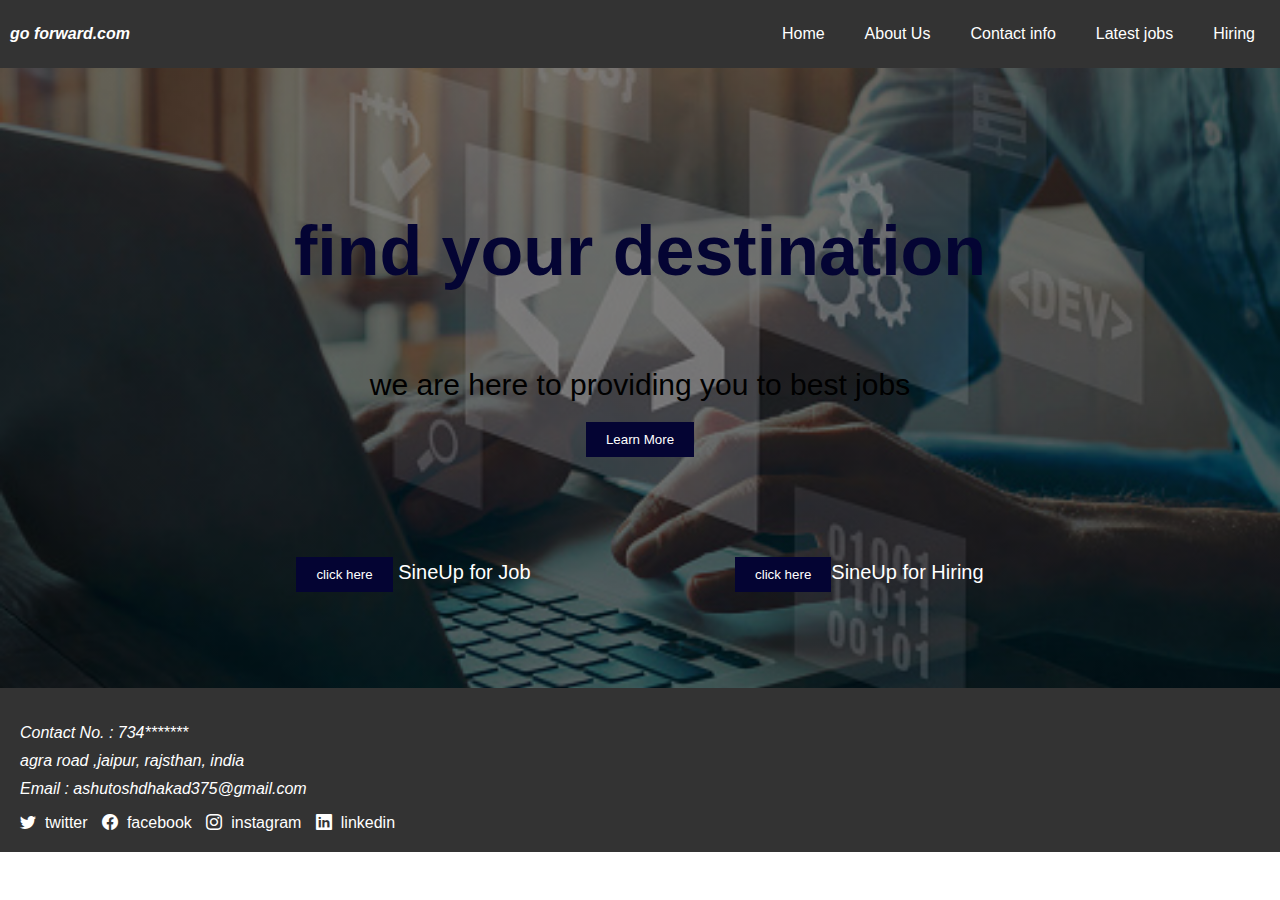
<file: JobPortal/src/main/webapp/index.html>
<!DOCTYPE html>
<html lang="en">
<head>
  <meta charset="utf-8">
  <meta content="width=device-width, initial-scale=1.0" name="viewport">
  <title>go forward.com</title>
  <link rel="stylesheet" href="https://cdn.jsdelivr.net/npm/bootstrap-icons@1.6.0/font/bootstrap-icons.css">
  <link rel="stylesheet" href="index.css">
</head>
<body>
     <header class="head">
       <div class="left"><b><i> go forward.com</i></b></div>
        <div class="otherpage">
       <a href="#">Home</a>
       <a href="aboutus.html">About Us</a>
       <a href="contact.html">Contact info</a>
       <a href="loginemployee.jsp">Latest jobs</a>
       <a href="loginadmin.jsp">Hiring</a>
        </div>
     </header>
    <main>
      <div class="intro">
        <h1>find your destination</h1>
        <p> we are here to providing you to best jobs </p>
        <a href="aboutus.html"><button>Learn More</button></a>
        <div>
          <a href="sineupemployee.jsp"><button>click here</button> SineUp for Job</a>
          <a href="sineupadmin.jsp"><button>click here</button>SineUp for Hiring</a>
        </div>
      
      </div>
    </main>  
    <footer class="foot">
      <address>
        <ul>
          <li>Contact No. : 734*******</li>
          <li>agra road ,jaipur, rajsthan, india</li>
          <li>Email : ashutoshdhakad375@gmail.com</li>
        </ul>
      </address>
      <div>
        <a href="https://twitter.com" class="twitter"><i class="bi bi-twitter"></i>&nbsp;&nbsp;twitter</a>
        <a href="https://www.facebook.com" class="facebook"><i class="bi bi-facebook"></i>&nbsp;&nbsp;facebook</a>
        <a href="https://www.instagram.com" class="instagram"><i class="bi bi-instagram"></i>&nbsp;&nbsp;instagram</a>
        <a href="https://www.linkedin.com" class="linkedin"><i class="bi bi-linkedin"></i></i>&nbsp;&nbsp;linkedin</a>
      </div>
    </footer>
</body>
</html>
</file>
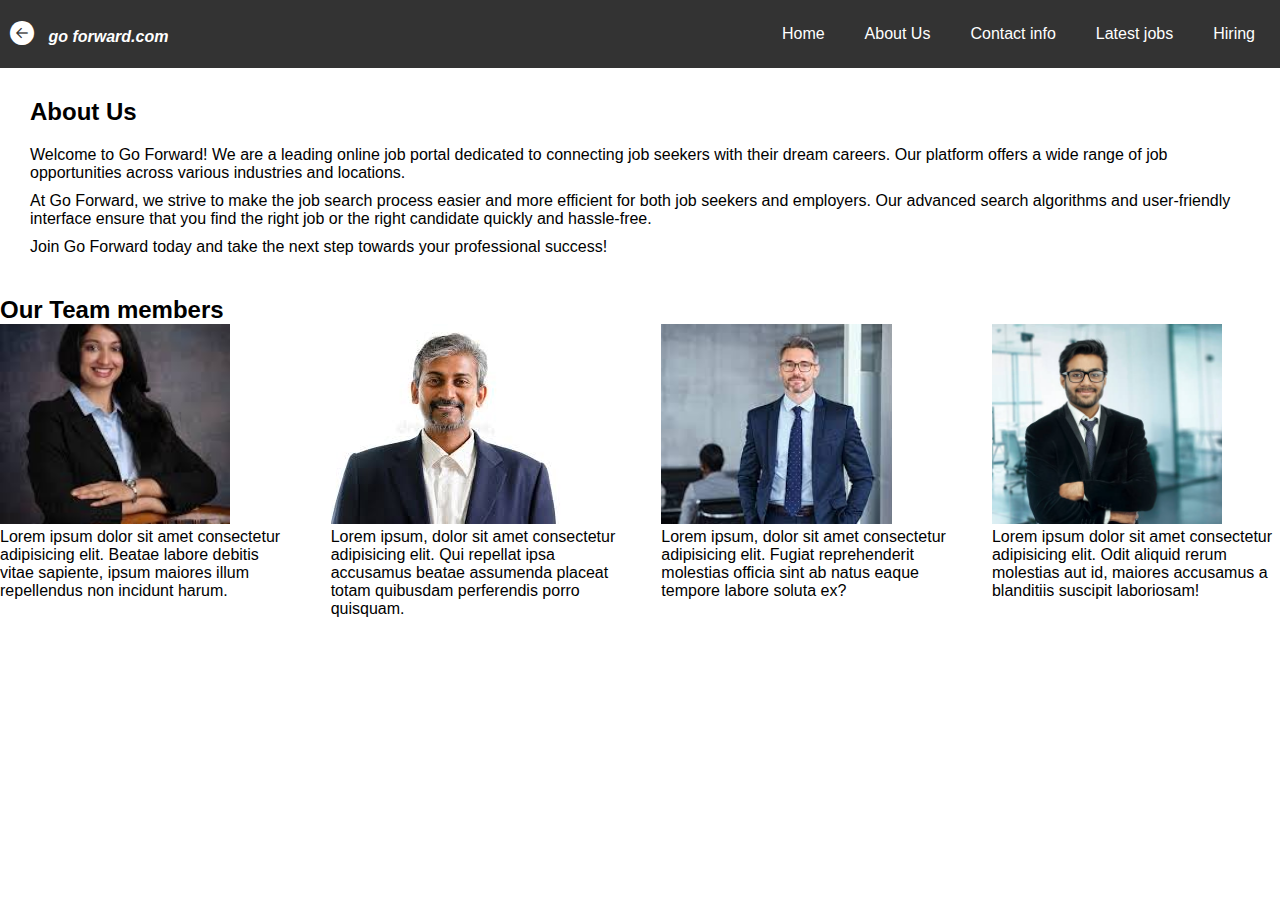
<file: JobPortal/src/main/webapp/aboutus.html>
<!DOCTYPE html>
<html lang="en">
<head>
    <meta charset="UTF-8">
    <meta http-equiv="X-UA-Compatible" content="IE=edge">
    <meta name="viewport" content="width=device-width, initial-scale=1.0">
    <title>go forward.com</title>
    <link rel="stylesheet" href="aboutus.css">
    <link href="https://cdn.jsdelivr.net/npm/bootstrap@5.3.0-alpha3/dist/css/bootstrap.min.css" rel="stylesheet" integrity="sha384-KK94CHFLLe+nY2dmCWGMq91rCGa5gtU4mk92HdvYe+M/SXH301p5ILy+dN9+nJOZ" crossorigin="anonymous">
    <link rel="stylesheet" href="https://cdn.jsdelivr.net/npm/bootstrap-icons@1.6.0/font/bootstrap-icons.css">
</head>
<body>
    <header class="head">
        <div class="left">
          <a href="index.html" class="back-button"><i class="bi bi-arrow-left-circle-fill"></i></a>
          <b><i>go forward.com</i></b>
        </div>
        <div class="otherpage">
          <a href="index.html">Home</a>
          <a href="aboutus.html">About Us</a>
          <a href="contact.html">Contact info</a>
          <a href="loginemployee.jsp">Latest jobs</a>
          <a href="loginadmin.jsp">Hiring</a>
        </div>
      </header>

      <main class="main">
        <section class="about-us">
          <h2>About Us</h2>
          <p>Welcome to Go Forward! We are a leading online job portal dedicated to connecting job seekers with their dream careers. Our platform offers a wide range of job opportunities across various industries and locations.</p>
          <p>At Go Forward, we strive to make the job search process easier and more efficient for both job seekers and employers. Our advanced search algorithms and user-friendly interface ensure that you find the right job or the right candidate quickly and hassle-free.</p>
          <p>Join Go Forward today and take the next step towards your professional success!</p>
        </section>
        
      </main>
      <div><p><h2> Our Team members </h2></p></div>
      <footer class="foot">
        <div class="card" style="width: 18rem;">
          <img src="image2.jpg" class="card-img-top" alt="...">
          <div class="card-body">
            <p class="card-text">Lorem ipsum dolor sit amet consectetur adipisicing elit. Beatae labore debitis vitae sapiente, ipsum maiores illum repellendus non incidunt harum.</p>
          </div>
        </div>
        <div class="card" style="width: 18rem;">
          <img src="image3.jpg" class="card-img-top" alt="...">
          <div class="card-body">
            <p class="card-text">Lorem ipsum, dolor sit amet consectetur adipisicing elit. Qui repellat ipsa accusamus beatae assumenda placeat totam quibusdam perferendis porro quisquam.</p>
          </div>
        </div>
        <div class="card" style="width: 18rem;">
          <img src="image4.jpg" class="card-img-top" alt="...">
          <div class="card-body">
            <p class="card-text">Lorem ipsum, dolor sit amet consectetur adipisicing elit. Fugiat reprehenderit molestias officia sint ab natus eaque tempore labore soluta ex?</p>
          </div>
        </div>
        <div class="card" style="width: 18rem;">
          <img src="image5.jpg" class="card-img-top" alt="...">
          <div class="card-body">
            <p class="card-text">Lorem ipsum dolor sit amet consectetur adipisicing elit. Odit aliquid rerum molestias aut id, maiores accusamus a blanditiis suscipit laboriosam!</p>
          </div>
        </div>
      </footer>
</body>
</html>
</file>
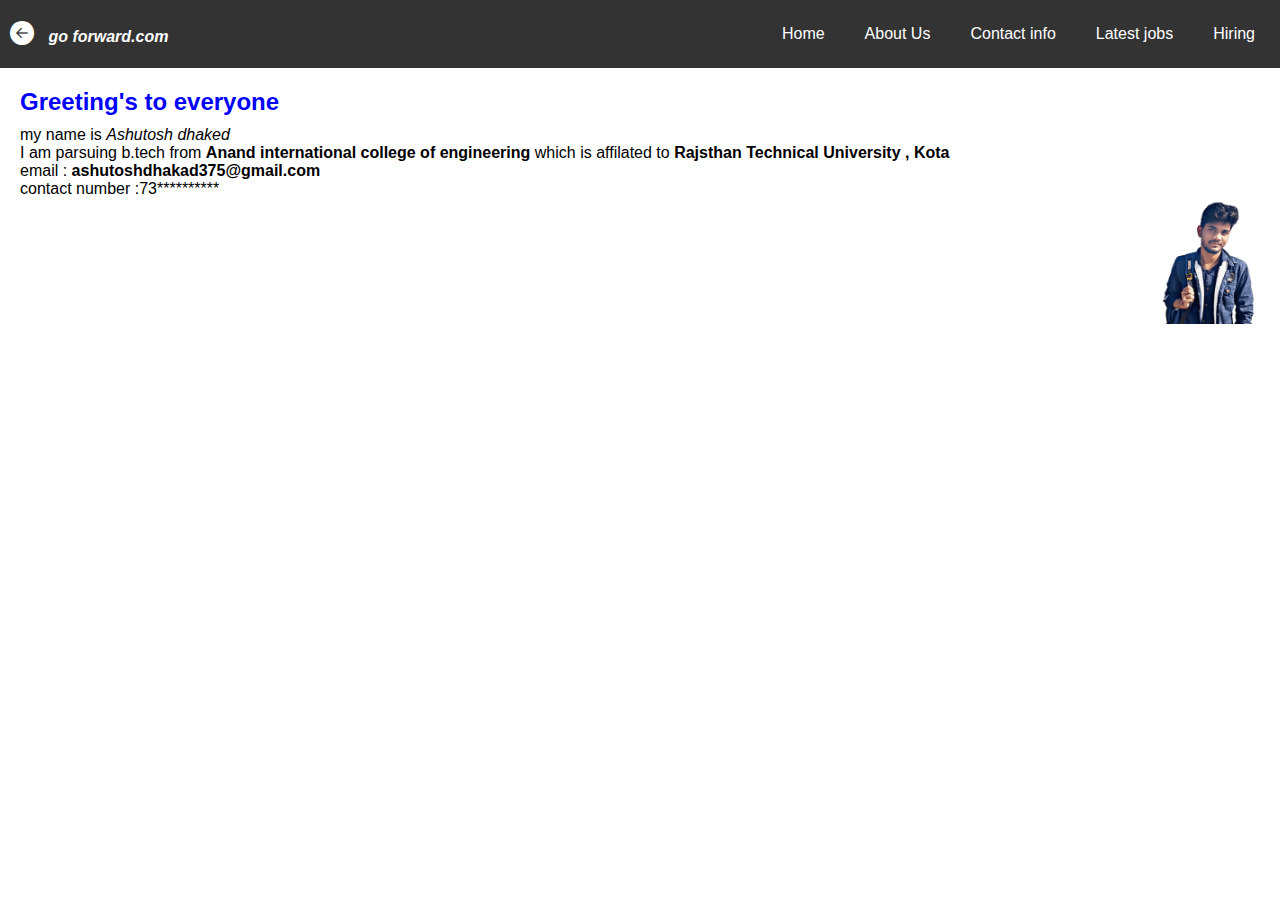
<file: JobPortal/src/main/webapp/contact.html>
<!DOCTYPE html>
<html lang="en">
<head>
    <meta charset="UTF-8">
    <meta http-equiv="X-UA-Compatible" content="IE=edge">
    <meta name="viewport" content="width=device-width, initial-scale=1.0">
    <title>go forward.com</title>
    <link rel="stylesheet" href="contact.css">
    <link rel="stylesheet" href="https://cdn.jsdelivr.net/npm/bootstrap-icons@1.6.0/font/bootstrap-icons.css">
</head>
<body>
    <header class="head">
        <div class="left">
          <a href="index.html" class="back-button"><i class="bi bi-arrow-left-circle-fill"></i></a>
          <b><i>go forward.com</i></b>
        </div>
        <div class="otherpage">
          <a href="index.html">Home</a>
          <a href="aboutus.html">About Us</a>
          <a href="contact.html">Contact info</a>
          <a href="loginemployee.jsp">Latest jobs</a>
          <a href="loginadmin.jsp">Hiring</a>
        </div>
      </header>

      <main class="main">
        <h2>Greeting's to everyone</h2>
         <p>my name is <i>Ashutosh dhaked </i></p>
         <p>I am parsuing b.tech from <b>Anand international college of engineering </b>which is affilated to <b>Rajsthan Technical University , Kota</b></p>
         <p>email : <b>ashutoshdhakad375@gmail.com</b></p>
         <P>contact number :73**********</P>
         <div class="foot"> <img src="myimage.png" alt=""></div>
      </main>

</body>
</html>
</file>
<file: JobPortal/src/main/webapp/index.css>
body {
    margin: 0;
    padding: 0;
    font-family: Arial, sans-serif;
  }
  
  /* Header styles */
  .head {
    background-color: #333;
    color: #fff;
    padding: 10px;
    display: flex;
    justify-content: space-between;
    align-items: center;
  }
  
  .head .left {
    font-weight: bold;
  }

  .head .otherpage {
    display: flex;
    gap: 10px;
  }
  
  .head .otherpage a {
    color: #fff;
    text-decoration: none;
    margin: 15px;
  }
  .head .otherpage a:hover{
    color: blue;
  }
  
  .intro {
        display: flex;
        flex-direction: column;
        justify-content: center;
        align-items: center;
        width: 100%;
        height: 620px;
        background: linear-gradient(to bottom, rgba(0, 0, 0, 0.5) 0%, rgba(0, 0, 0, 0.5) 100%), url(image1.jpg);
        background-size: cover;
        background-position: center;
        background-repeat: no-repeat;  
  }
  
  .intro h1 {
    font-size: 70px;
    color: rgb(4, 4, 51);
  }
  
  .intro p {
    margin-bottom: 20px;
    font-size: 30px;
  }
  
  .intro button {
    background-color:rgb(4, 4, 51);
    color: #fff;
    border: none;
    padding: 10px 20px;
    cursor: pointer;
  }
  .intro button:hover{
    background-color: darkgreen;
  }
   .intro div {
       padding-top: 100px; 
      max-width: max-content;
      max-height: max-content;
  } 
  .intro div a {
    max-width: max-content;
    max-height: max-content;
    padding: 100px;
    font-size: 20px;
    font-weight: 100;
   text-decoration: none;
   color: rgb(255, 255, 255);
    
  }
  
  /* Footer styles */
  .foot {
    background-color: #333;
    color: #fff;
    padding: 20px;
  }
  
  .foot ul {
    list-style-type: none;
    padding: 0;
  }
  
  .foot ul li {
    margin-bottom: 10px;
  }
  
  .foot a {
    color: #fff;
    text-decoration: none;
    margin-right: 10px;
  }
  .foot a:hover{
    color: blue;
  }
  
  /* Media Queries */
  @media only screen and (max-width: 768px) {
    .head {
      flex-direction: column;
      align-items: center;
    }
    
    .head .otherpage {
      margin-top: 10px;
      flex-direction: column;
    }
    
    .intro {
      padding: 30px 0;
    }
    
    .intro h1 {
      font-size: 24px;
    }
    
    .foot ul li {
      font-size: 14px;
    }
  }
</file>
<file: JobPortal/src/main/webapp/aboutus.css>
*{
    margin: 0%;
    padding: 0%;
}
body {
    margin: 0;
    padding: 0;
    font-family: Arial, sans-serif;
  }
  
  .head {
    background-color: #333;
    color: #fff;
    padding: 10px;
    display: flex;
    justify-content: space-between;
    align-items: center;
  }
  
  .head .left {
    font-weight: bold;
  }
  
  .head .back-button {
    font-size: 24px;
    color: #fff;
    text-decoration: none;
    margin-right: 10px;
  }
  .head .otherpage {
    display: flex;
    gap: 10px;
  }
  
  .head .otherpage a {
    color: #fff;
    text-decoration: none;
    margin: 15px;
  }
  .head .otherpage a:hover{
    color: blue;
  }
  /* code for main tag */
  
.about-us {
  padding: 30px;
}

.about-us h2 {
  font-size: 24px;
  margin-bottom: 20px;
}

.about-us p {
  margin-bottom: 10px;
}

.foot {
  display: flex;
  flex-wrap: wrap;
  justify-content: space-between;
}

.card {
  width: 15rem;
  margin-bottom: 1rem;
}

.card-img-top {
  width: 80%;
  height: 200px; /* Adjust the desired height of the image */
  object-fit: cover;
}

@media screen and (max-width: 768px) {
  .card {
    width: 50%; /* Adjust the width of each card for smaller screens */
  }
}
</file>
<file: JobPortal/src/main/webapp/contact.css>
*{
    margin: 0%;
    padding: 0%;
}
body {
    margin: 0;
    padding: 0;
    font-family: Arial, sans-serif;
  }
  
  .head {
    background-color: #333;
    color: #fff;
    padding: 10px;
    display: flex;
    justify-content: space-between;
    align-items: center;
  }
  
  .head .left {
    font-weight: bold;
  }
  
  .head .back-button {
    font-size: 24px;
    color: #fff;
    text-decoration: none;
    margin-right: 10px;
  }
  .head .otherpage {
    display: flex;
    gap: 10px;
  }
  
  .head .otherpage a {
    color: #fff;
    text-decoration: none;
    margin: 15px;
  }
  .head .otherpage a:hover{
    color: blue;
  }

  /*main body section*/
  .main {
    padding: 20px;
  }
  
  .main h2 {
    font-size: 24px;
    margin-bottom: 10px;
    color: blue;
  }
    
 .main b {
    font-weight: bold;
  }
  
  .foot img {
    width: 100px;
    height: auto;
    float: right;
  }
  
  @media screen and (max-width: 500px) {
    .head .otherpage{
      gap: 5px;
    }
    .main {
      padding: 10px;
    }
    
    .main h2 {
      font-size: 20px;
    }
    
    .foot img {
      float: none;
      margin-top: 10px;
    }
  }
</file>
